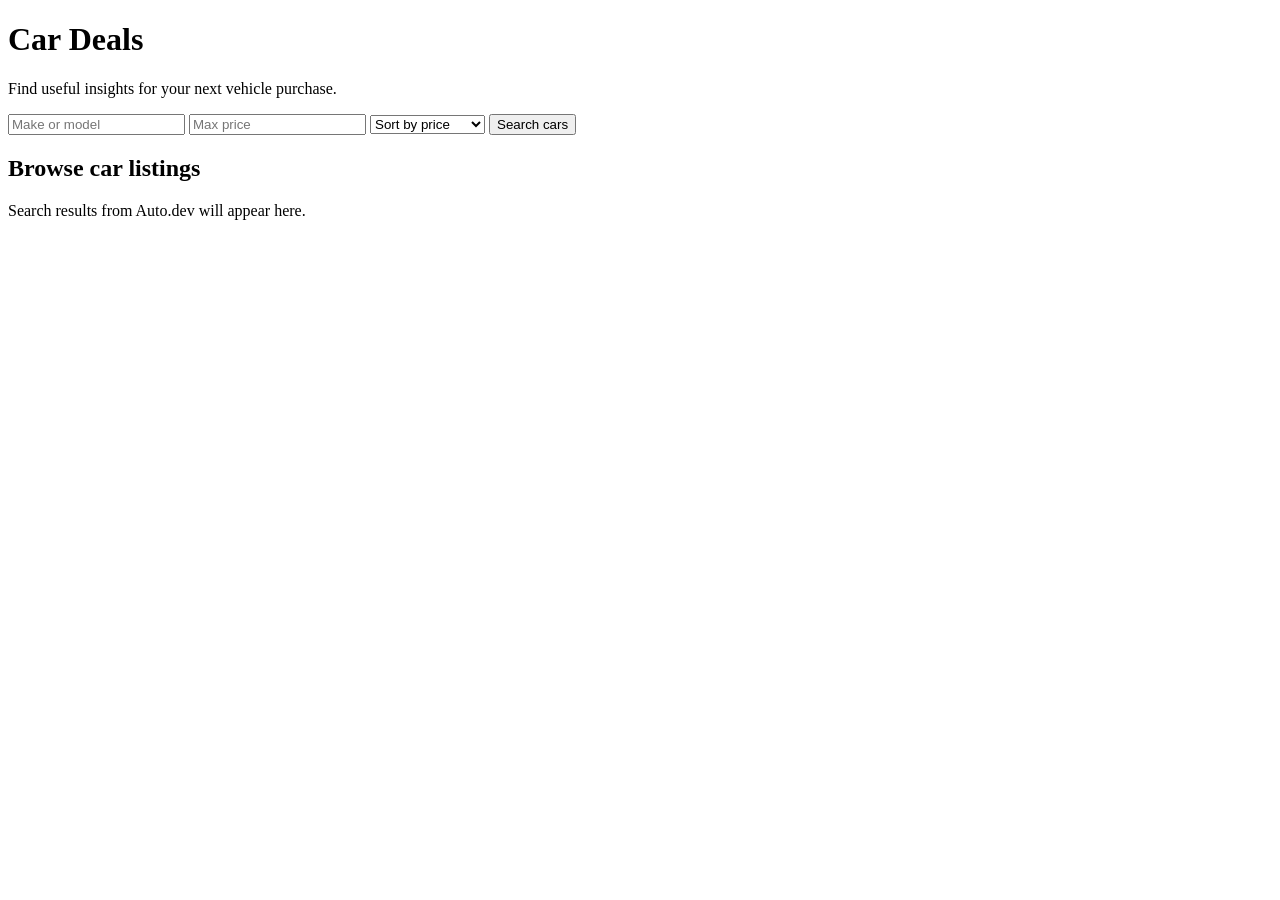
<file: templates/index.html>
<!DOCTYPE html>
<html lang="en">
<head>
    <meta charset="UTF-8">
    <meta name="viewport" content="width=device-width, initial-scale=1.0">
    <title>{{ title }}</title>
</head>
<body>
    <header>
        <h1>Car Deals</h1>
        <p>Find useful insights for your next vehicle purchase.</p>
    </header>

    <main>
        <form class="search-panel" action="/" method="get">
            <input type="search" name="query" placeholder="Make or model">
            <input type="number" name="max_price" placeholder="Max price" min="0">
            <select name="sort">
                <option value="price">Sort by price</option>
                <option value="mileage">Sort by mileage</option>
                <option value="year">Sort by year</option>
            </select>
            <button type="submit">Search cars</button>
        </form>

        <section class="empty-state">
            <h2>Browse car listings</h2>
            <p>Search results from Auto.dev will appear here.</p>
        </section>
    </main>
</body>
</html>
</file>
